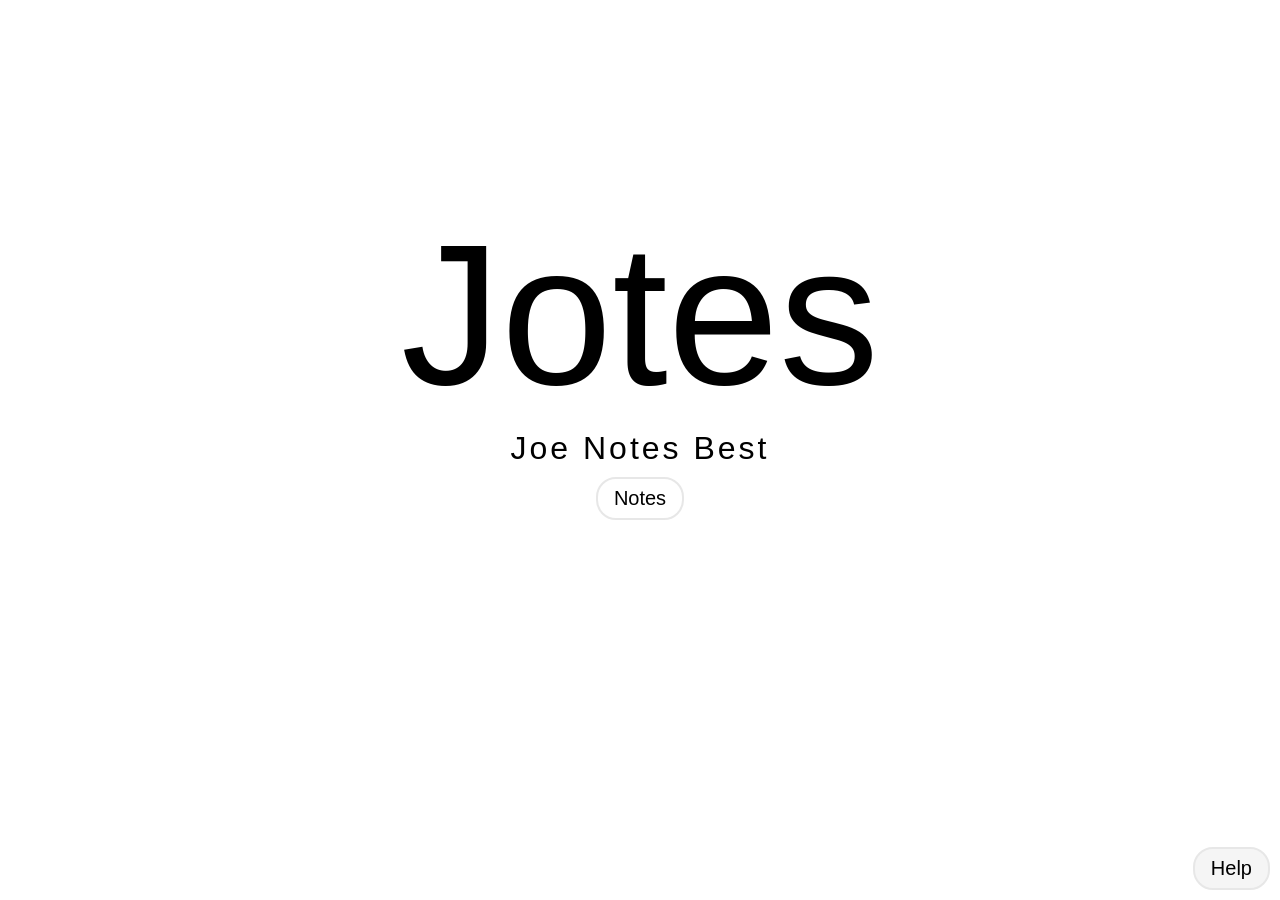
<file: index.html>
<!DOCTYPE html>
<html lang="en">
<head>
    <meta charset="UTF-8">
    <meta name="viewport" content="width=device-width, initial-scale=1.0, user-scalable=yes">
    <meta http-equiv="X-UA-Compatible" content="ie=edge">
    <title>Home Page</title>
    <link href="styles.css" rel="stylesheet" type="text/css">
    <script src="notes.js"></script>
    <link rel="shortcut icon" type="image/x-icon" href="Jotes.png" />
</head>
<body>
    <div id="home_section" role="region">
        <div id="header1" role="heading">Jotes</div>
        <div id="header2" role="heading">Joe Notes Best</div>
    </div>
    <div id="buttons" role="region">
        <button class="login_page" id="button_login" onclick="location.href = 'main.html';">Notes</button>
        <button type="button" class="button1" id="help_button" onclick="location.href = 'help.html';">Help</button>
    </div>
</body>
</html>
</file>
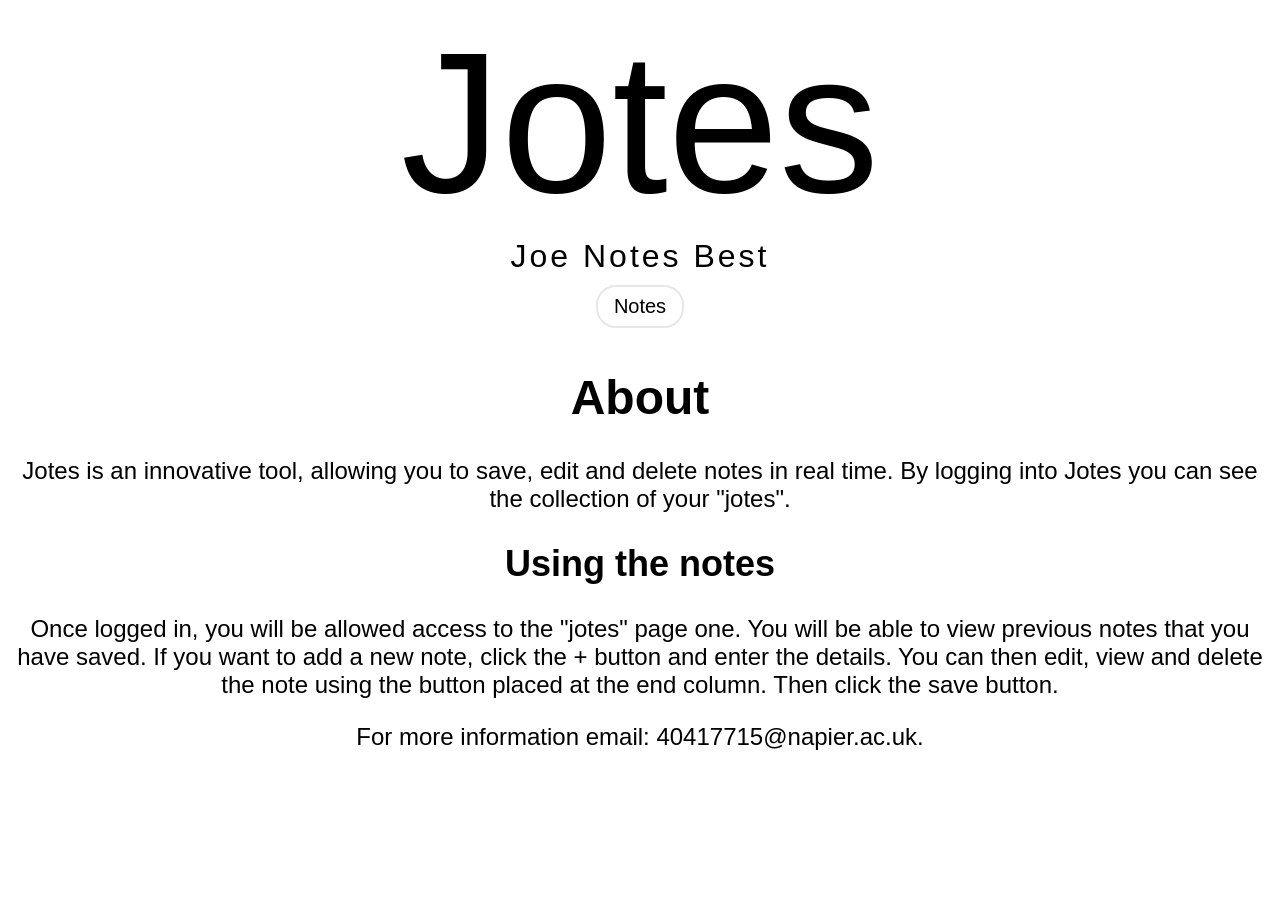
<file: help.html>
<!DOCTYPE html>
<html lang="en">
<head>
    <meta charset="UTF-8">
    <meta name="viewport" content="width=device-width, initial-scale=1.0, user-scalable=yes">
    <meta http-equiv="X-UA-Compatible" content="ie=edge">
    <title>Help</title>
    <link href="styles.css" rel="stylesheet" type="text/css">
    <script src="notes.js"></script>
    <link rel="shortcut icon" type="image/x-icon" href="Jotes.png" />
</head>
<body>
    <div id="headings" role="region">
        <div id="header3" role="heading">Jotes</div>
        <div id="header4" role="heading">Joe Notes Best</div>
        <button class="notes_page" id="button_notes" onclick="location.href = 'main.html'">Notes</button>
    </div>
    <div id="help_section" role="article">
        <h1>About</h1>
        <p>Jotes is an innovative tool, allowing you to save, edit and delete notes in real time. By logging into Jotes you can see the collection of your "jotes".</p>
        <h2>Using the notes</h2>
        <p>Once logged in, you will be allowed access to the "jotes" page one. You will be able to view previous notes that you have saved. If you want to add a new note, click the + button and enter the details. You can then edit, view and delete the note using the button placed at the end column. Then click the save button.</p>
        <p>For more information email: 40417715@napier.ac.uk.</p>
    </div>
    
</body>
</html>
</file>
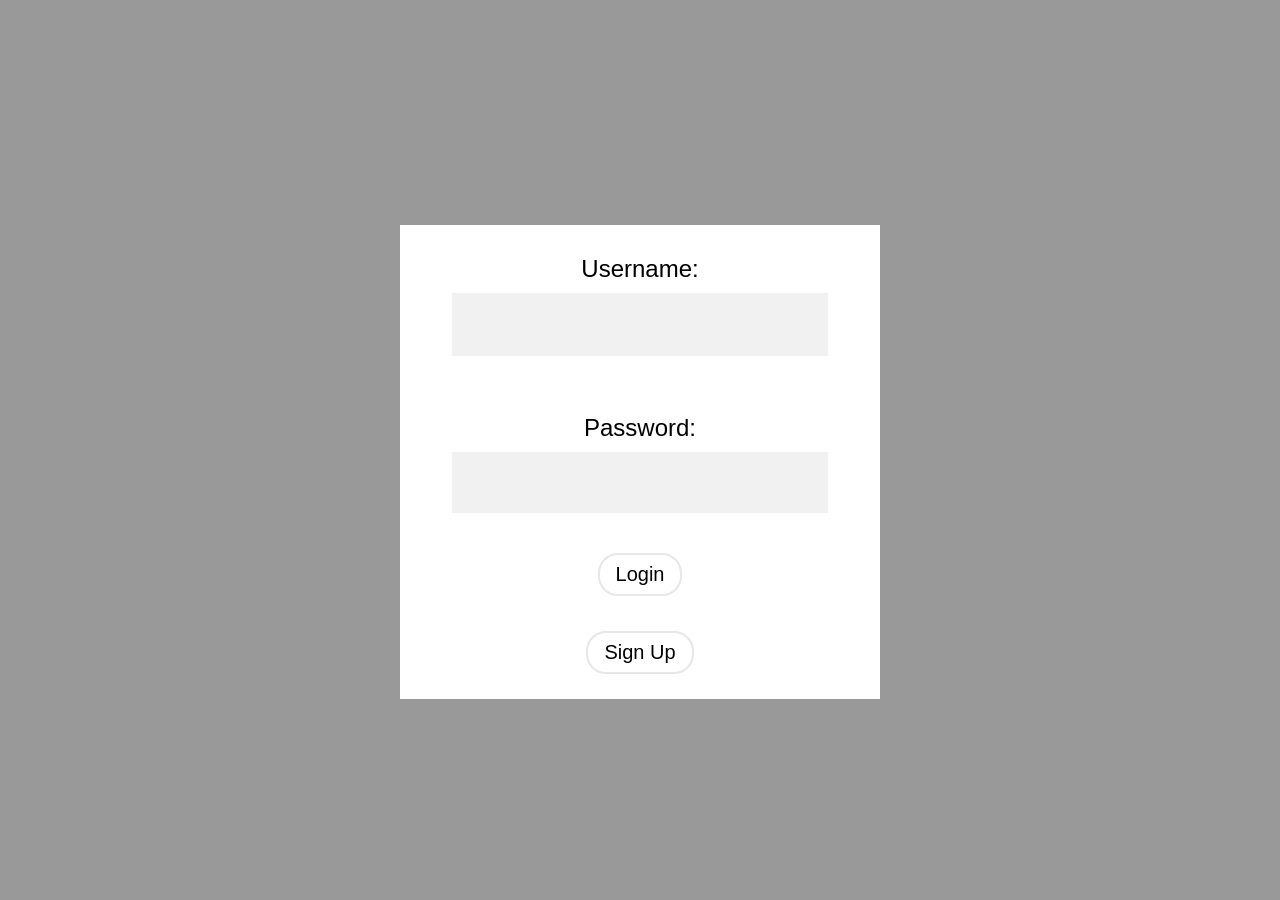
<file: main.html>
<!DOCTYPE html>
<html lang="en">
<head>
    <meta charset="UTF-8">
    <meta name="viewport" content="width=device-width, initial-scale=1.0, user-scalable=yes">
    <meta http-equiv="X-UA-Compatible" content="ie=edge">
    <title>Note Taking</title>
    <link href="styles.css" rel="stylesheet" type="text/css">
    <script src="notes.js"></script>
    <link rel="shortcut icon" type="image/x-icon" href="Jotes.png" />
</head>
<body>

    <div id="login_modal" class="modal" style="display:block" role="region">
        <div class="modal_container" role="region">
            <div class="modal_content" role="form">
                <form class="form_container" id="login_form" autocomplete="off">
                    <label for="login_username">Username: </label><br>
                    <input type="text" name="username" id="login_username" autofocus><br><br>
                    <label for="login_password">Password: </label><br>
                    <input type="password" name="password" id="login_password" required><br>
                    <button type="button" class="login_button" onclick="Javascript:login();">Login</button>
                </form>
                <button class="signup_page" onclick="Javascript:openSignupForm();closeLoginForm();">Sign Up</button>
            </div>
        </div>
    </div>

    <div id="signup_modal" class="modal" role="region">
        <div class="modal_container" role="region">
            <div class="modal_content" role="form">
                <form class="form_container" id="signup_form" autocomplete="off">
                    <label for="signup_username">Username: </label><br>
                    <input type="text" name="username" id="signup_username" ><br><br>
                    <label for="signup_password">Password: </label><br>
                    <input type="password"  name="password" id="signup_password" required><br><br>
                    <label for="signup_password2">Retype Password: </label><br>
                    <input type="password" name="password2" id="signup_password2" required><br>
                    <button type="button" class="signup_page" onclick="javascript:signUp();">Sign Up</button>
                </form>
                <button class="signup_page" onclick="Javascript:openLoginForm();closeSignupForm();">Login</button>
            </div>
        </div>
    </div>

    <div id="main_page" style="display:none" role="main">
        
        <div id="section" role="region">
            <div id="header3" role="heading">Jotes</div>
            <div id="header4" role="heading">Joe Notes Best</div>
        </div>
        <div id="note_modal" class="modal" role="region">
            <div class="modal_container" role="region">
                <div class="modal_content" role="form">
                    <label for="view_note_subject">Subject: </label><br>
                    <input type="text" name="subject" id="view_note_subject" readonly><br><br>
                    <label for="view_note">Note: </label><br>
                    <textarea rows = "5" cols = "54" name="note" id="view_note" readonly></textarea><br><br>
                    <button type="button" class="button1" onclick="Javascript:closeViewRow();">Close</button>
                </div>
            </div>
        </div>

        <div role="region">
            <button id="new_note_button" class="new_note" onclick="Javascript:openForm();">+</button>
            <button id="save_note" class="save_button" onclick="Javascript:saveNotes();">Save</button>
            <div class="form_popup" id="note_form" role="form">
                <form class="form_popup_container" autocomplete="off">
                    <label for="new_subject">Subject: </label><br>
                    <input type="text" name="subject" id="new_subject"><br><br>
                    <label for="new_note">Note: </label><br>
                    <textarea rows = "5" cols = "54" name="note" id="new_note" required></textarea><br><br>
                    <button type="reset" class="add_note" onclick="Javascript:addRow();">Add</button>
                    <button type="button" class="button1" onclick="Javascript:closeForm();">Close</button>
                </form>
            </div>
        </div>

        <div role="table">
            <table id="note_table">
                <tr>
                    <th>Subject</th>
                    <th>Note</th>
                    <th>Date & Time</th>
                    <th>Edit</th>
                </tr>
            </table>
            <br>
        </div>

        <div>
            <button type="button" class="button1" id="help_button" onclick="location.href = 'help.html';">Help</button>
        </div>
    </div>
</body>
</html>
</file>
<file: styles.css>
body {
    font: 24px "Corbel", sans-serif;
    text-align: center;
    color: black;
}

#section{
    margin-top: 100px;
    width:100%;
}

#home_section{
    margin-top: 200px;
    width:100%;
}
#header1{
    font: 200px "Corbel", sans-serif;
    position:relative; 
    width:100%;
}
#header2{
    font: 32px "Corbel", sans-serif;
    position:relative; 
    letter-spacing: 3px;
    width:100%;
}
#header3{
    font: 200px "Corbel", sans-serif;
    position:relative; 
    width:100%;
}
#header4{
    font: 32px "Corbel", sans-serif;
    position:relative; 
    letter-spacing: 3px;
    width:100%;
}

table {
    border-collapse: collapse;
    width: 100%;
    table-layout:fixed;
    -webkit-animation-name: slideIn;
    -webkit-animation-duration: 0.5s;
    animation-name: slideIn;
    animation-duration: 2s
}
th, td {
   padding: 8px;
   text-align: left;
   border-bottom: 1px solid #ddd;
   overflow:hidden;
   width: auto;
}
tr:hover {
   background-color:#f5f5f5;
}

button{
    background-color: white;
    color: black;
    border: 2px solid #e7e7e7;
    border-radius: 20px;
    padding: 8px 16px;
    text-align: center;
    text-decoration: none;
    display: inline-block;
    font: 20px "Corbel", sans-serif;
    margin: 10px 5px;
    -webkit-animation-name: slideIn;
    -webkit-animation-duration: 0.5s;
    animation-name: slideIn;
    animation-duration: 0.5s;
    cursor: pointer;
}
#help_button{
    background-color: white;
    color: black;
    border: 2px solid #e7e7e7;
    border-radius: 20px;
    padding: 8px 16px;
    text-align: center;
    text-decoration: none;
    display: inline-block;
    font: 20px "Corbel", sans-serif;
    margin: 10px 5px;
    -webkit-transition-duration: 0.4s; /* Safari */
    transition-duration: 0.4s;
    cursor: pointer;
    position: fixed;
    bottom: 0;
    right: 5px;
}
button:hover {
    background-color: #f5f5f5;
}
#help_button{
    background-color: #f5f5f5;
}

textarea {
    max-width: 450px;
    max-height: 100px;
    background-color: white;
    position: relative;
    margin: 0 auto;
    width: 80%;
    padding: 20px;
    margin: 10px 10px 20px 10px;
    border: none;
    background: #f1f1f1;
    background-color: #ddd;
    outline: none;
    font: 18px "Corbel", sans-serif;
    color: black;
}

input[type=text]:focus, input[type=password]:focus {
    background-color: #ddd;
    outline: none;
    font: 18px "Corbel", sans-serif;
    color: black;
}
input[type=text], input[type=password]  {
    width: 80%;
    padding: 20px;
    margin: 10px 0 30px 0;
    border: none;
    background: #f1f1f1;
    font: 18px "Corbel", sans-serif;
    color: black;
}

.form_container {
    max-width: 450px;
    padding: 15px;
    background-color: white;
    position: relative;
    margin:0 auto;
    text-align:center;
    -webkit-animation-name: slideIn;
    -webkit-animation-duration: 0.5s;
    animation-name: slideIn;
    animation-duration: 0.5s
}
.form_popup {
    display: none;
    text-align: center;
    -webkit-animation-name: slideIn;
    -webkit-animation-duration: 0.5s;
    animation-name: slideIn;
    animation-duration: 0.5s
}
.form_popup_container {
    max-width: 450px;
    background-color: white;
    position: relative;
    margin:0 auto;
    text-align:center;
}


.modal {
    display: none;
    position: fixed;
    z-index: 1;
    left: 0;
    top: 0;
    width: 100%;
    height: 100%;
    background-color: #F1F1F1;
    background-color: rgba(0,0,0,0.4);
    -webkit-animation-name: fadeIn;
    -webkit-animation-duration: 0.4s;
    animation-name: fadeIn;
    animation-duration: 0.4s
}
.modal_container {
    width: 100%; 
    height: 100%; 
    object-fit: contain; 
}
.modal_content {
    position: relative;
    padding: 15px;
    margin:0 auto;
    background-color: #ffffff;
    top: 25%;
    width: 100%;
    max-width: 450px;
    text-align: center;
    -webkit-animation-name: slideIn;
    -webkit-animation-duration: 0.5s;
    animation-name: slideIn;
    animation-duration: 0.5s;
}
.modal:target {
    pointer-events: auto;
}
.modal input[type=text]  {
    max-width: 450px;
    width: 80%;
    padding: 20px;
    margin: 10px 0 30px 0;
    border: none;
    background: #f1f1f1;
    font: 20px "Corbel", sans-serif;
    color: black;
}

@-webkit-keyframes slideIn {
    from {bottom: -300px; opacity: 0}
    to {bottom: 0; opacity: 1}
 }
 @keyframes slideIn {
    from {bottom: -300px; opacity: 0}
    to {bottom: 0; opacity: 1}
 }
 @-webkit-keyframes fadeIn {
    from {opacity: 0}
    to {opacity: 1}
 }
 @keyframes fadeIn {
    from {opacity: 0}
    to {opacity: 1}
 }
</file>
